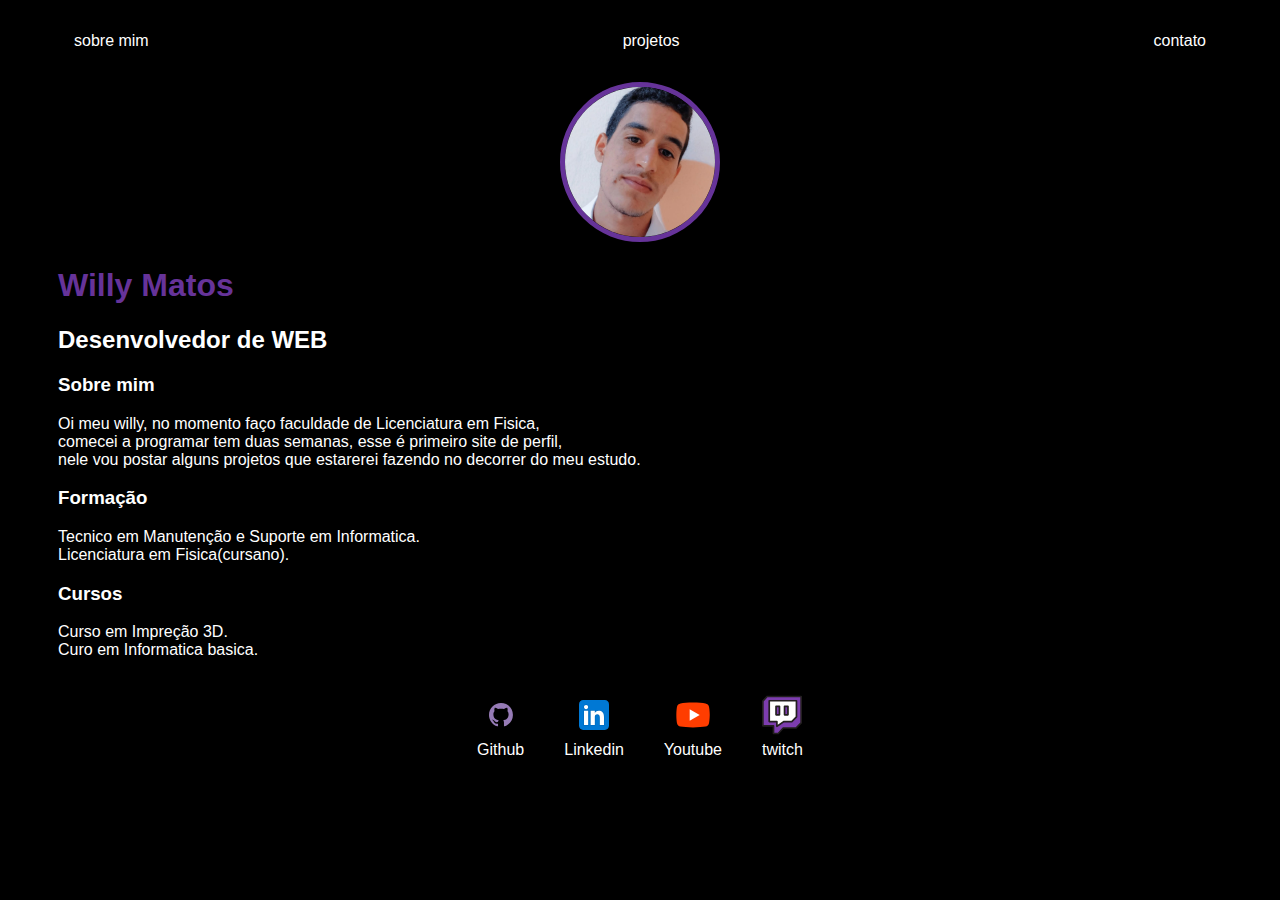
<file: index.html>
<!DOCTYPE html>
<html lang="en">
<head>
    <meta charset="UTF-8">
    <meta http-equiv="X-UA-Compatible" content="IE=edge">
    <meta name="viewport" content="width=device-width, initial-scale=1.0">
    <title>Willy Matos</title>
    <link rel="stylesheet" href="index.css">
</head>

<body>
    <div class="container">
        <nav>
            <ul>
                <li>
                    <a href="index.html">sobre mim</a>
                </li>
                <li>
                    <a href="projeto.html">projetos</a>
                </li>
                <li>
                    <a href="contato.html">contato</a>
                </li>
            </ul>
        </nav>
    
        <header>
            <div class="center"> 
                <img src="./img/willy.jpeg"> </img>
            </div>
            <h1>Willy Matos</h1>
            <h2>Desenvolvedor de WEB</h2>
        </header>
    
        <main>
            <section>
                <h3>Sobre mim</h3>
                <p>
                   Oi meu willy, no momento faço faculdade de Licenciatura em Fisica,</br>
                   comecei a programar tem duas semanas, esse é primeiro site de perfil,</br>
                   nele vou postar alguns projetos que estarerei fazendo no decorrer do 
                   meu estudo.
                </p>
            </section>
            <section>
                <h3>Formação</h3>
                <p>
                   Tecnico em Manutenção e Suporte em Informatica.</br>
                   Licenciatura em Fisica(cursano).
                </p>
            </section>
            <section>
                <h3>Cursos</h3>
                <p>
                   Curso em Impreção 3D.</br>
                   Curo em Informatica basica.
                </p>
            </section>
        </main>
    
        <footer>
            <a href="https://github.com/willyFmatos" target="_blank" rel="noopener noreferrer">
                <img src="./img/github.svg"></img>
                <p>Github</p>
            </a>
            <a href="https://www.linkedin.com/in/willy-ferreira-matos-a459b31a3/" target="_blank" rel="noopener noreferrer">
                <img src="./img/linkedin.svg"></img>
                <p>Linkedin</p>
            </a>
            <a href="https://www.youtube.com/channel/UCgyf08579CcbxN_DEO4_63A" target="_blank" rel="noopener noreferrer">
                <img src="./img/youtube.svg"></img>
                <p>Youtube</p>
            </a>
            <a href="https://www.twitch.tv/tobyrlx2" target="_blank" rel="noopener noreferrer">
                <img src="./img/twitch-svgrepo-com.svg"></img>
                <p>twitch</p>
            </a>
        </footer>
    </div>
   
</body>
</html>
</file>
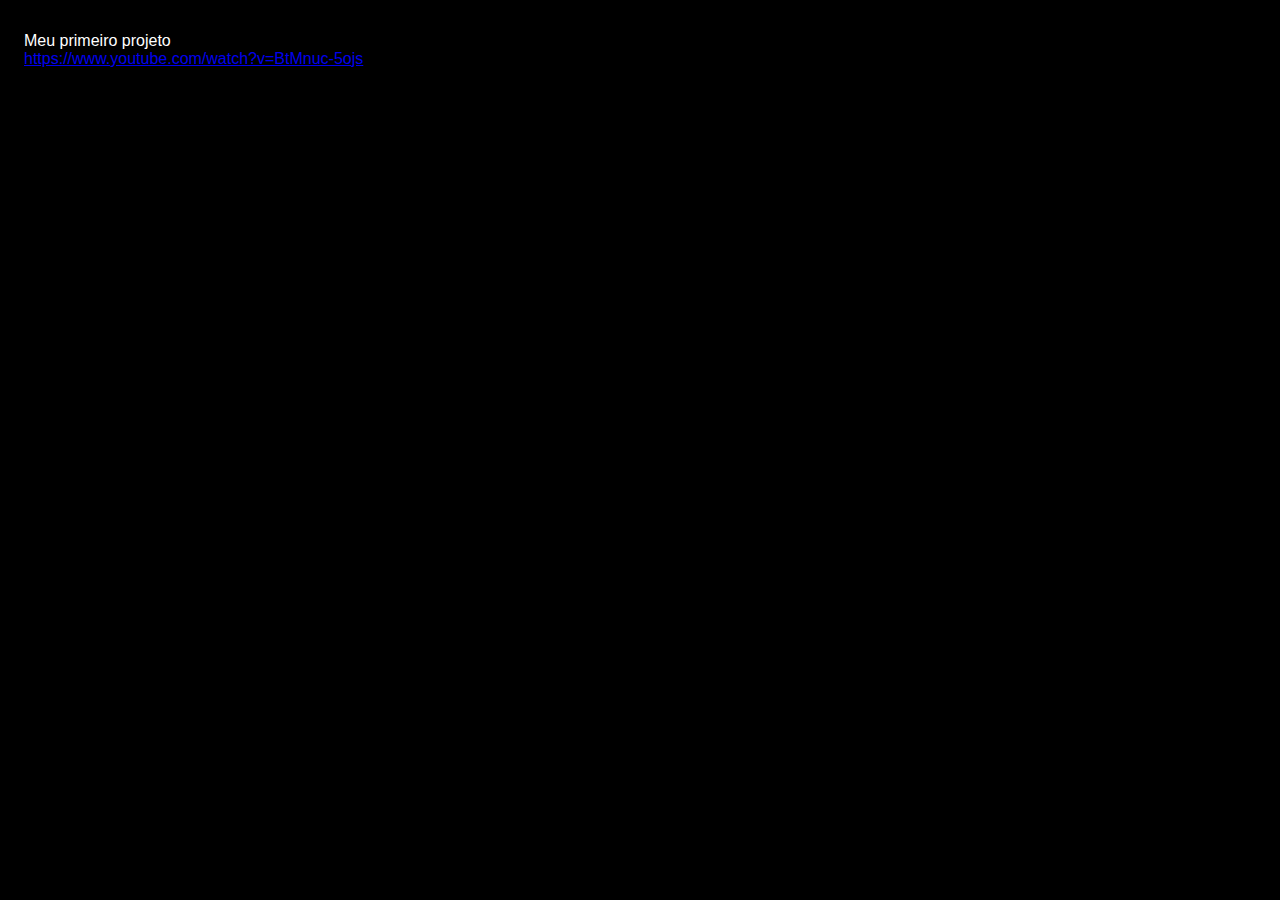
<file: projeto.html>
<!DOCTYPE html>
<html lang="en">
<head>
    <meta charset="UTF-8">
    <meta http-equiv="X-UA-Compatible" content="IE=edge">
    <meta name="viewport" content="width=device-width, initial-scale=1.0">
    <link rel="stylesheet" href="./projeto.css">
    <title>Projeto</title>
</head>
<body>
   <nav>
       <ul>
        <a>Meu primeiro projeto</a> 
           <li>
               <a href="https://www.youtube.com/watch?v=CdMExIjgT6o" target="_blank" rel="noopener noreferrer">https://www.youtube.com/watch?v=BtMnuc-5ojs</a>
           </li>
       </ul>
   </nav>
</body>
</html>
</file>
<file: index.css>
body {
    color: white;
    background-color: black;
    font-family: Arial, Helvetica, sans-serif;
}

ul {
    display:flex;
    justify-content: space-between;
    list-style-type: none;
    align-items: center;
    padding: 16px;
}

a {
    color: white;
    text-decoration: none;
}

header img {
    width: 150px;
    height: 150px;
    border-radius: 50%;
    border: 5px solid rebeccapurple;
}

.center{
    text-align: center;
}

h1 {
    color: rebeccapurple;
}

footer img {
    width: 40px;
    height: 40px;
}

footer {
    display: flex;
    justify-content: center;
}

footer a{
    margin: 20px;
    text-align: center;
}

footer p {
    margin-top: 2px;
}

.container{
    padding: 0px 50px;
}

nav a:hover {
    color: rebeccapurple;
}
</file>
<file: projeto.css>
body {
    color: white;
    background-color: black;
    font-family: Arial, Helvetica, sans-serif;
}

ul {
    list-style-type: none;
    align-items: center;
    padding: 16px;
}
</file>
